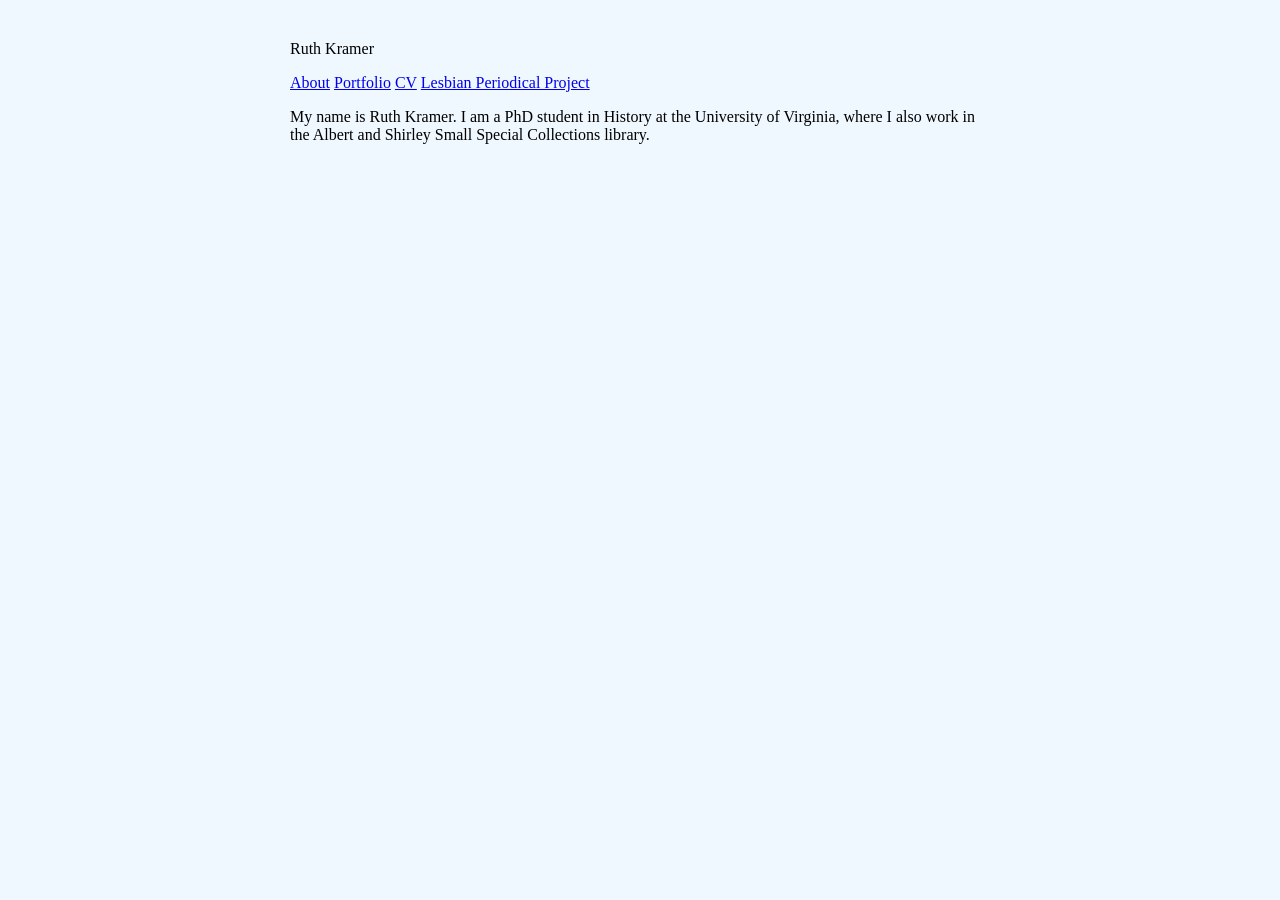
<file: index.html>
<!DOCTYPE html>
<html lang="en">
<head>
    <meta charset="UTF-8">
    <meta name="viewport" content="width=device-width, initial-scale=1.0">
    <title>Ruth Kramer</title>
    <link rel="stylesheet" href="style.css">
</head>
<body>
    <header>
        <p>Ruth Kramer</p>
        <nav>
            <a href="about.html">About</a>
            <a href="portfolio.html">Portfolio</a>
            <a href="CV.html">CV</a>
            <a href="lesbian_periodical.html">Lesbian Periodical Project</a>
        </nav>
    </header>
    <main>
        <p>My name is Ruth Kramer. I am a PhD student in History at the University of Virginia, 
            where I also work in the Albert and Shirley Small Special Collections library.</p>
    </main>
</body>
</html>
</file>
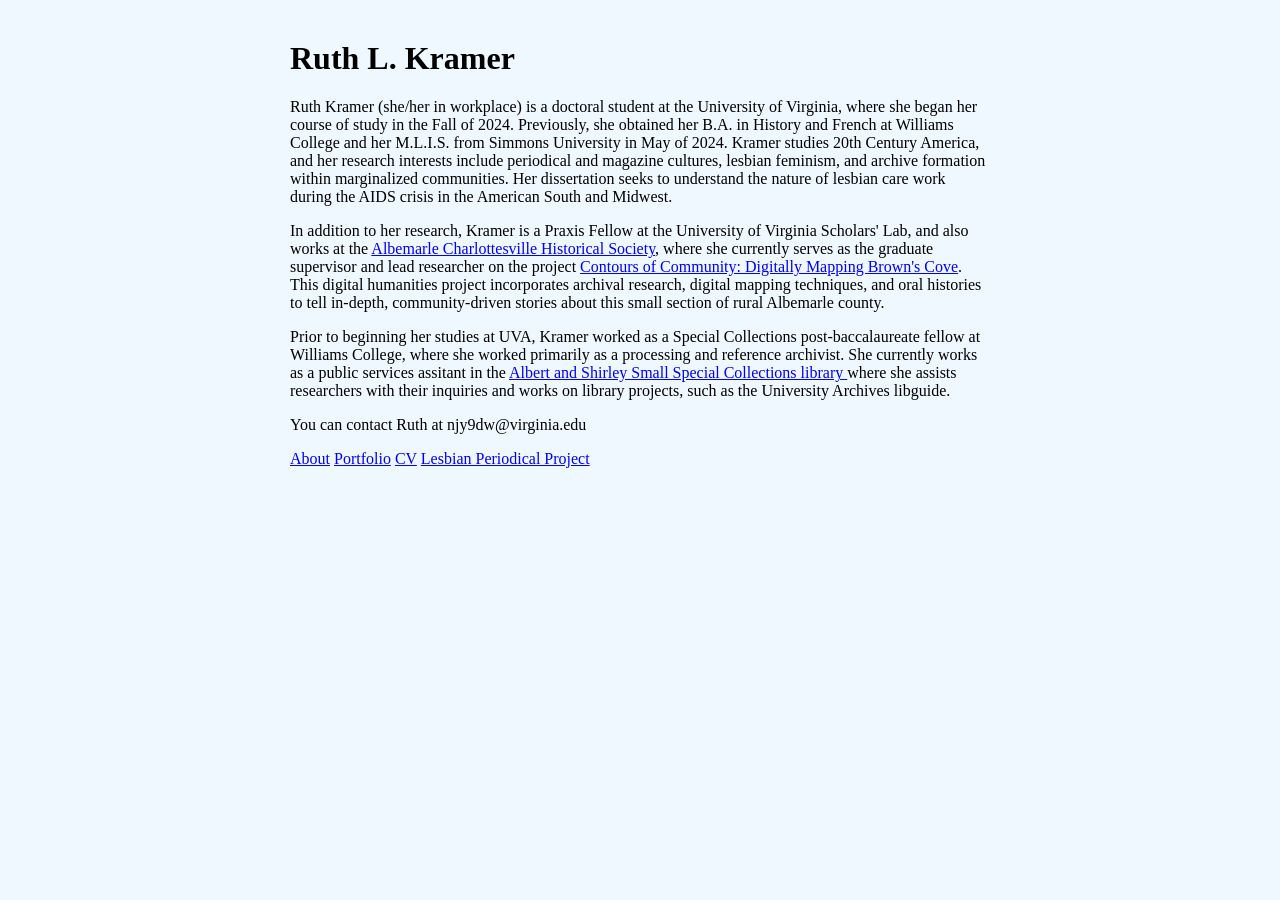
<file: CV.html>
<!DOCTYPE html>
<html lang="en">
<head>
    <meta charset="UTF-8">
    <meta name="viewport" content="width=device-width, initial-scale=1.0">
    <title>Ruth Kramer Curriculum Vitae</title>
    <link rel="stylesheet" href="style.css">
</head>
<body>
    <h1><b>Ruth L. Kramer</b></h1>
    <main>
        <section>
            <p>Ruth Kramer (she/her in workplace) is a doctoral student 
                at the University of Virginia, where she began her course of study in the Fall of 2024. 
                Previously, she obtained her B.A. in History and French at Williams College and her M.L.I.S. 
                from Simmons University in May of 2024. Kramer studies 20th Century America, and her research 
                interests include periodical and magazine cultures, lesbian feminism, and archive formation within
                marginalized communities. Her dissertation seeks to understand the nature of lesbian care work 
                during the AIDS crisis in the American South and Midwest.</p>

            <p>In addition to her research, Kramer is a Praxis Fellow at the University of Virginia Scholars' Lab, and 
                also works at the <a href="https://albemarlehistory.org/">Albemarle Charlottesville 
                Historical Society</a>, where she currently serves as the graduate supervisor and lead researcher on the 
                project <a href="https://albemarlehistory.org/projects/browns-cove/">Contours of Community: Digitally Mapping Brown's 
                Cove</a>. This digital humanities project incorporates archival research, digital mapping techniques, and oral histories to tell in-depth, 
                community-driven stories about this small section of rural Albemarle county.</p>

            <p>Prior to beginning her studies at UVA, Kramer worked as a Special Collections post-baccalaureate 
                fellow at Williams College, where she worked primarily as a processing and reference archivist. She 
                currently works as a public services assitant in the <a href="https://library.virginia.edu/special-collections">
                Albert and Shirley Small Special Collections library </a> where she assists researchers with their inquiries and 
                works on library projects, such as the University Archives libguide. </p>

            <p> You can contact Ruth at njy9dw@virginia.edu</p>
        </section>
        
    </main>
     <nav>
            <a href="about.html">About</a>
            <a href="portfolio.html">Portfolio</a>
            <a href="CV.html">CV</a>
            <a href="lesbian_periodical.html">Lesbian Periodical Project</a>
</body>
</html>
</file>
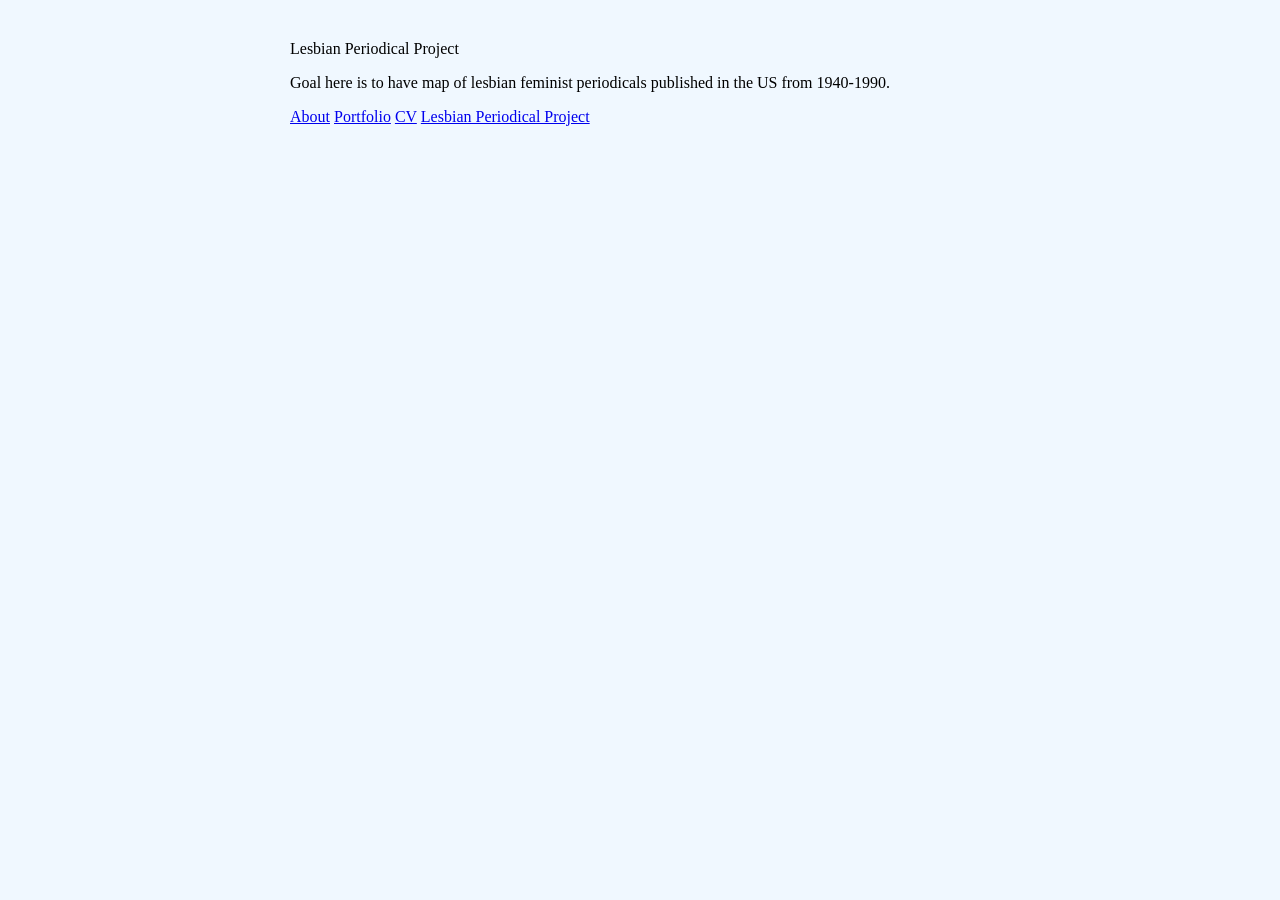
<file: lesbian_periodical.html>
<!DOCTYPE html>
<html lang="en">
<head>
    <meta charset="UTF-8">
    <meta name="viewport" content="width=device-width, initial-scale=1.0">
    <title>Lesbian Periodical Project</title>
    <link rel="stylesheet" href="style.css">
</head>
<body>
    <header>
        <p>Lesbian Periodical Project</p>
    
    </header>
    <main>
        <p>Goal here is to have map of lesbian feminist periodicals published in the US from 1940-1990.</p>
    </main>
      <nav>
            <a href="about.html">About</a>
            <a href="portfolio.html">Portfolio</a>
            <a href="CV.html">CV</a>
            <a href="lesbian_periodical.html">Lesbian Periodical Project</a>
        </nav>
</body>
</html>
</file>
<file: style.css>
body {
    width:700px; 
    margin: 40px auto; 
    background-color:aliceblue;
}
</file>
